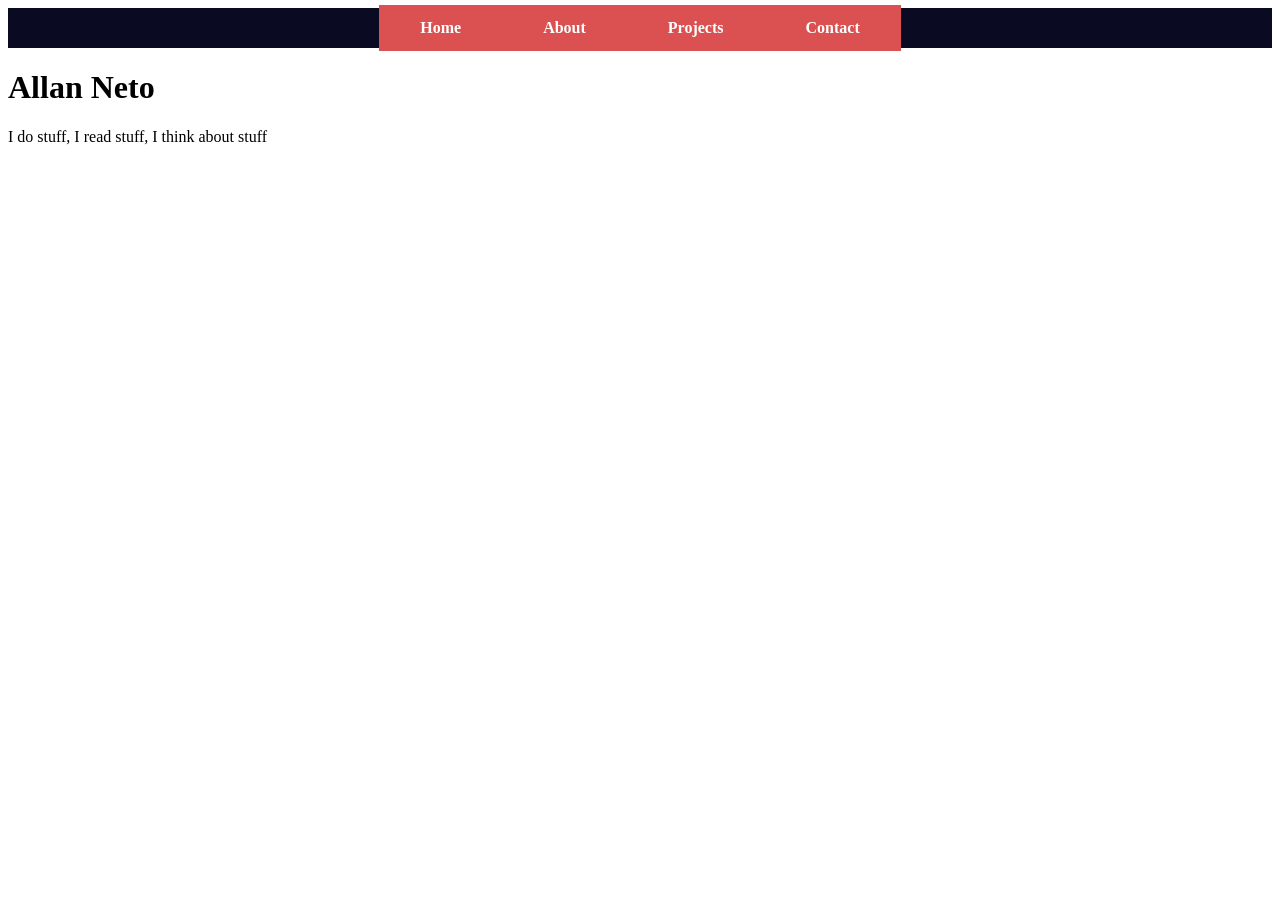
<file: views/index.html>
<!DOCTYPE html>
<!--[if lt IE 7]>      <html class="no-js lt-ie9 lt-ie8 lt-ie7"> <![endif]-->
<!--[if IE 7]>         <html class="no-js lt-ie9 lt-ie8"> <![endif]-->
<!--[if IE 8]>         <html class="no-js lt-ie9"> <![endif]-->
<!--[if gt IE 8]>      <html class="no-js"> <![endif]-->
<html>
    <head>
        <meta charset="utf-8">
        <meta http-equiv="X-UA-Compatible" content="IE=edge">
        <title>Allan Neto - Certified Tinkerer</title>
        <meta name="description" content="Allan Neto - Certified Tinkerer">
        <meta name="viewport" content="width=device-width, initial-scale=1">
        <link rel="stylesheet" href="/scripts/styles.css">
        <script src="/scripts/main.js" async defer></script>
    </head>
    
    <body>
        <header-component></header-component>

        <main>
            <h1>Allan Neto</h1>
            <p> I do stuff, I read stuff, I think about stuff</p>
        </main>
        
        <!--[if lt IE 7]>
            <p class="browsehappy">You are using an <strong>outdated</strong> browser. Please <a href="#">upgrade your browser</a> to improve your experience.</p>
        <![endif]-->
        
    </body>
</html>
</file>
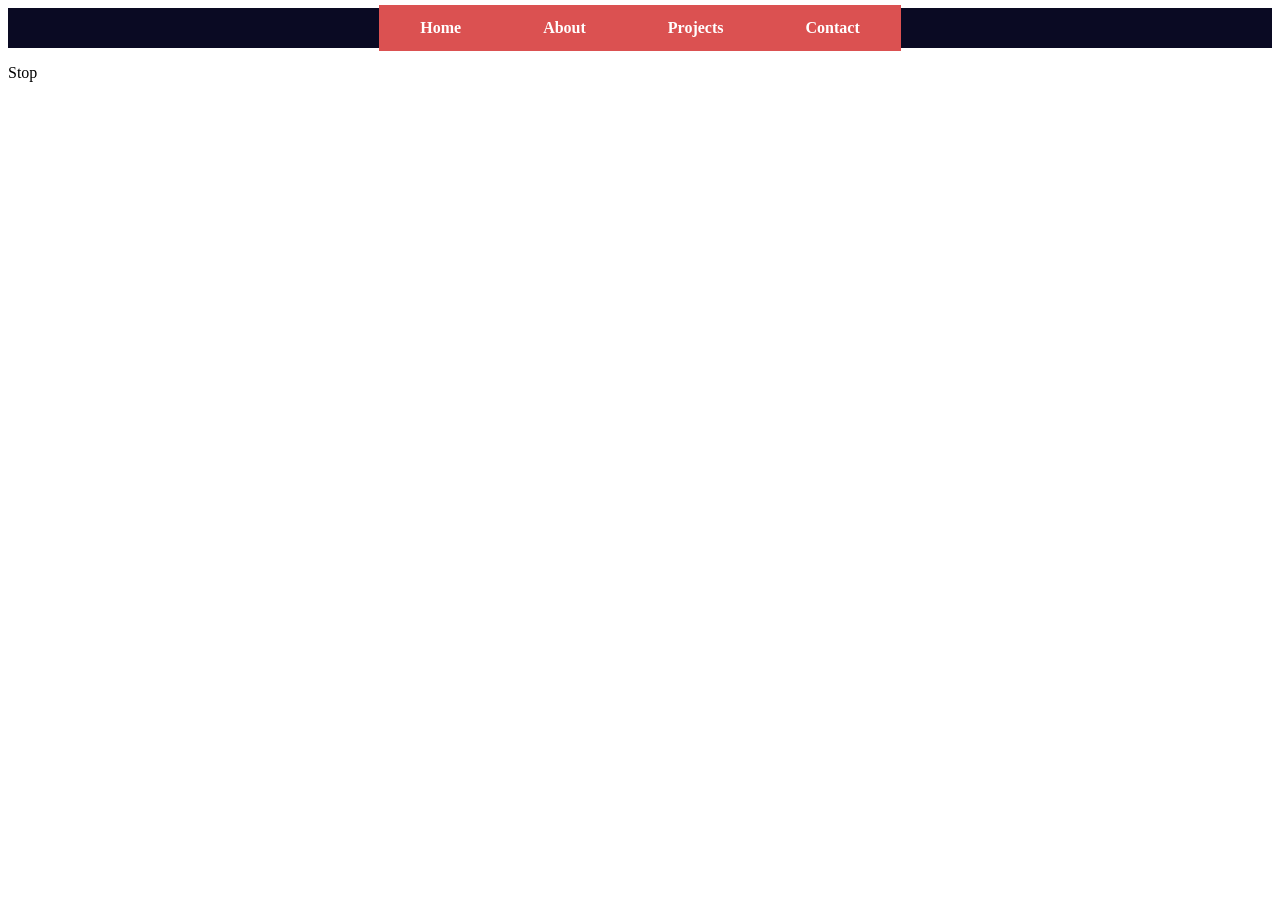
<file: views/about.html>
<!DOCTYPE html>
<!--[if lt IE 7]>      <html class="no-js lt-ie9 lt-ie8 lt-ie7"> <![endif]-->
<!--[if IE 7]>         <html class="no-js lt-ie9 lt-ie8"> <![endif]-->
<!--[if IE 8]>         <html class="no-js lt-ie9"> <![endif]-->
<!--[if gt IE 8]>      <html class="no-js"> <![endif]-->
<html>
    <head>
        <meta charset="utf-8">
        <meta http-equiv="X-UA-Compatible" content="IE=edge">
        <title></title>
        <meta name="description" content="">
        <meta name="viewport" content="width=device-width, initial-scale=1">
        <link rel="stylesheet" href="/scripts/styles.css">
        <script src="/scripts/main.js" async defer></script>
    </head>
    <body>
        <header-component></header-component>
        <p>Stop

        </p>
        <!--[if lt IE 7]>
            <p class="browsehappy">You are using an <strong>outdated</strong> browser. Please <a href="#">upgrade your browser</a> to improve your experience.</p>
        <![endif]-->
        
        <script src="" async defer></script>
    </body>
</html>
</file>
<file: scripts/styles.css>
nav ul {
  list-style-type: none;
  margin: 0;
  padding: 0;
  background-color: #db5151;
  display: flex;
}

nav ul li a {
  display: block;
  color: white;
  padding: 14px 16px;
  text-decoration: none;
}

ul li a:hover {
  background-color: #111111;
}
</file>
